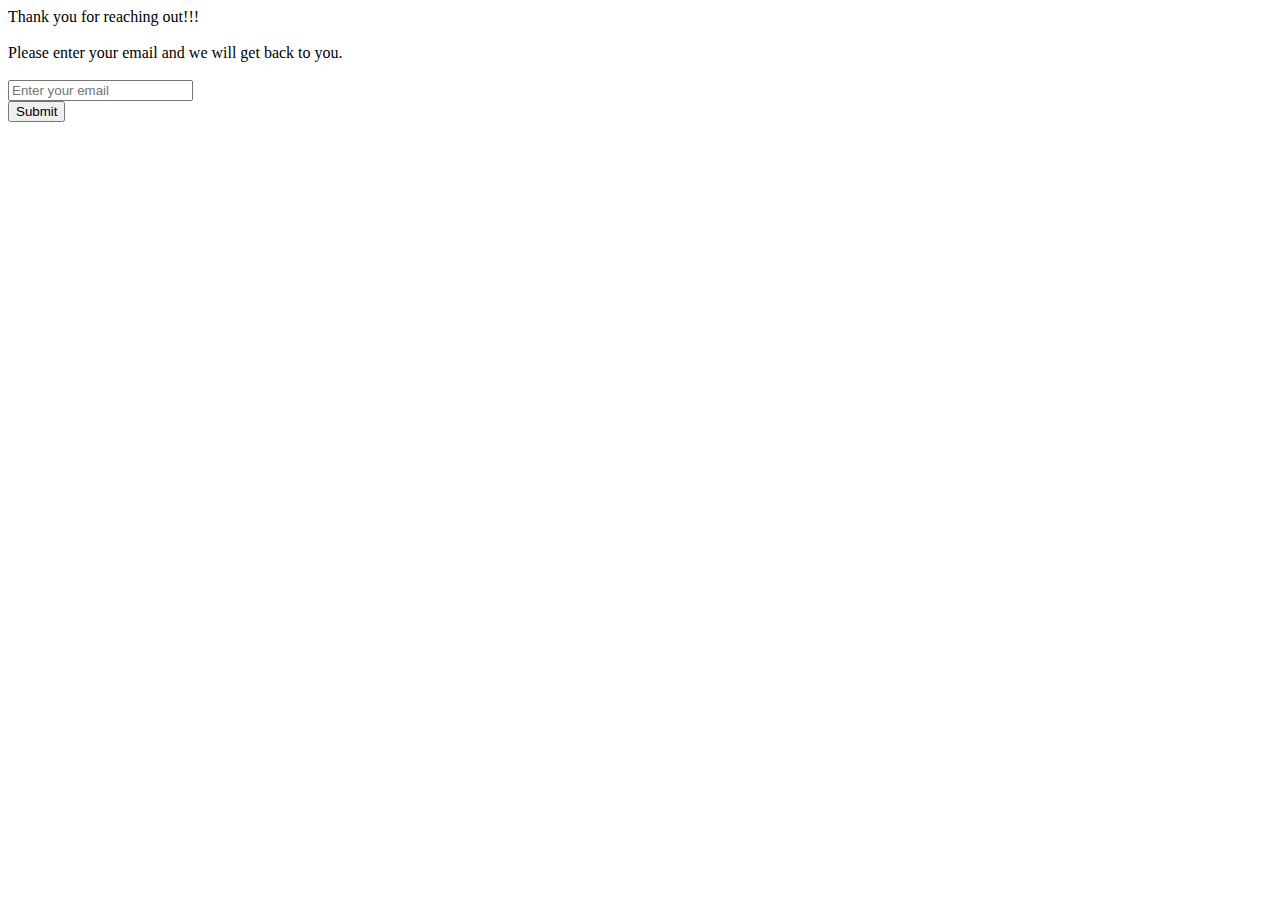
<file: contact.html>
<!DOCTYPE html>
<html lang="en">
<head>
    <meta charset="UTF-8">
    <meta http-equiv="X-UA-Compatible" content="IE=edge">
    <meta name="viewport" content="width=device-width, initial-scale=1.0">
    <title>Contact</title>
    <link href="https://cdn.jsdelivr.net/npm/bootstrap@5.0.0-beta2/dist/css/bootstrap.min.css" rel="stylesheet" integrity="sha384-BmbxuPwQa2lc/FVzBcNJ7UAyJxM6wuqIj61tLrc4wSX0szH/Ev+nYRRuWlolflfl" crossorigin="anonymous">
   
</head>
<body>
    <form action="index.html" method="get" target="_self">
        <span>Thank you for reaching out!!!</span><br>
        <br>
        <span>Please enter your email and we will get back to you.</span><br>
        <br>
        <label for="email"></label>
        <input type="email" id="email" name="email" placeholder="Enter your email" required><br>
        <input type="submit" value="Submit">
    </form>
    
</body>    
</html>
</file>
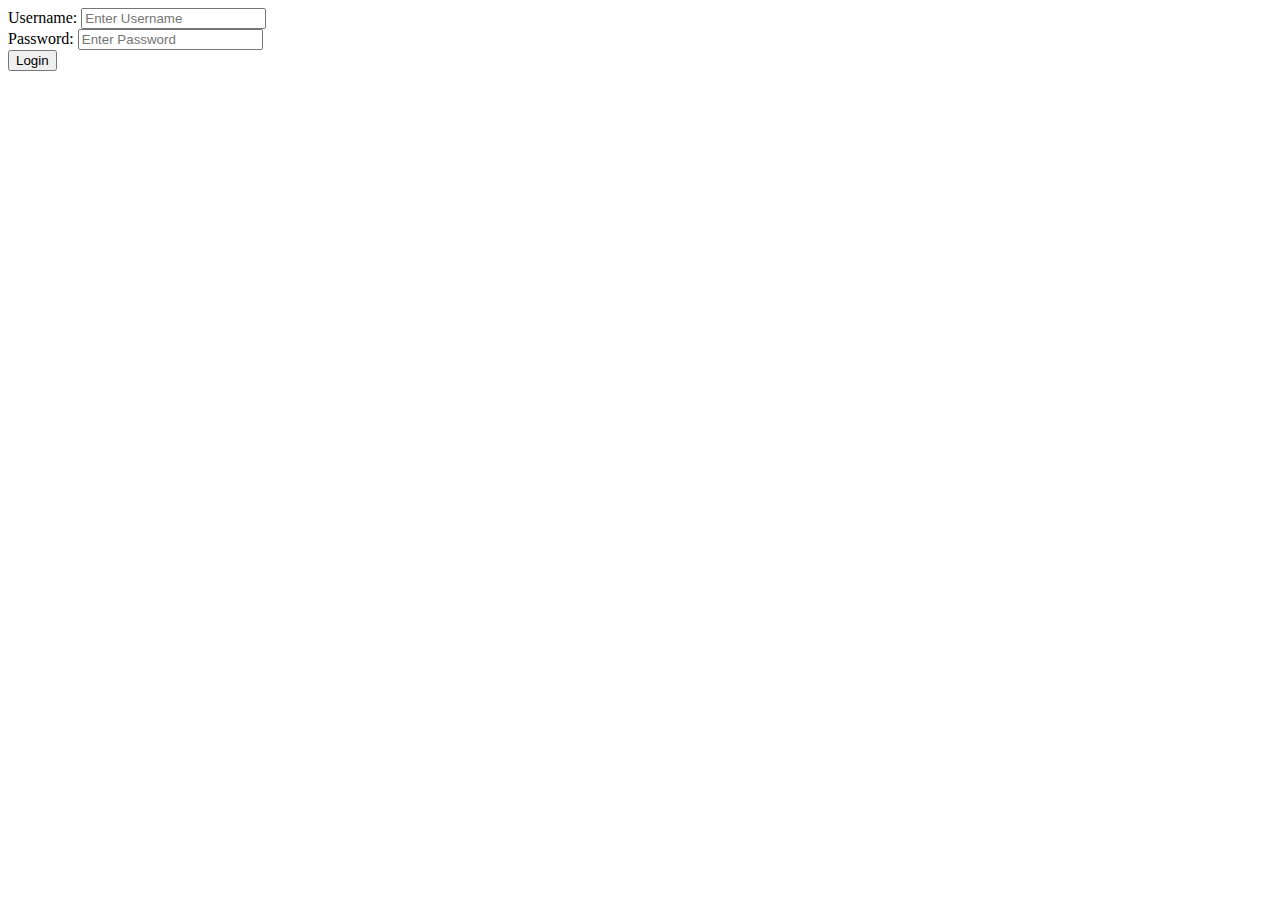
<file: login.html>
<!DOCTYPE html>
<html lang="en">
<head>
    <meta charset="UTF-8">
    <meta http-equiv="X-UA-Compatible" content="IE=edge">
    <meta name="viewport" content="width=device-width, initial-scale=1.0">
    <title>Login</title>
    <link href="https://cdn.jsdelivr.net/npm/bootstrap@5.0.0-beta2/dist/css/bootstrap.min.css" rel="stylesheet" integrity="sha384-BmbxuPwQa2lc/FVzBcNJ7UAyJxM6wuqIj61tLrc4wSX0szH/Ev+nYRRuWlolflfl" crossorigin="anonymous">
</head>
<body>
    <div>
        <form action="index.html" method="GET" target="_self">
            <label for="name">Username:</label>
            <input type="text" name="name" id="name" required autocomplete="off" placeholder="Enter Username"><br>
            <label for="password">Password:</label>
            <input type="password" name="password" id="password" required autocomplete="off" placeholder="Enter Password"><br>
            <input type="submit" value="Login">
        </form>
    </div>
</body>    
           
</html>
</file>
